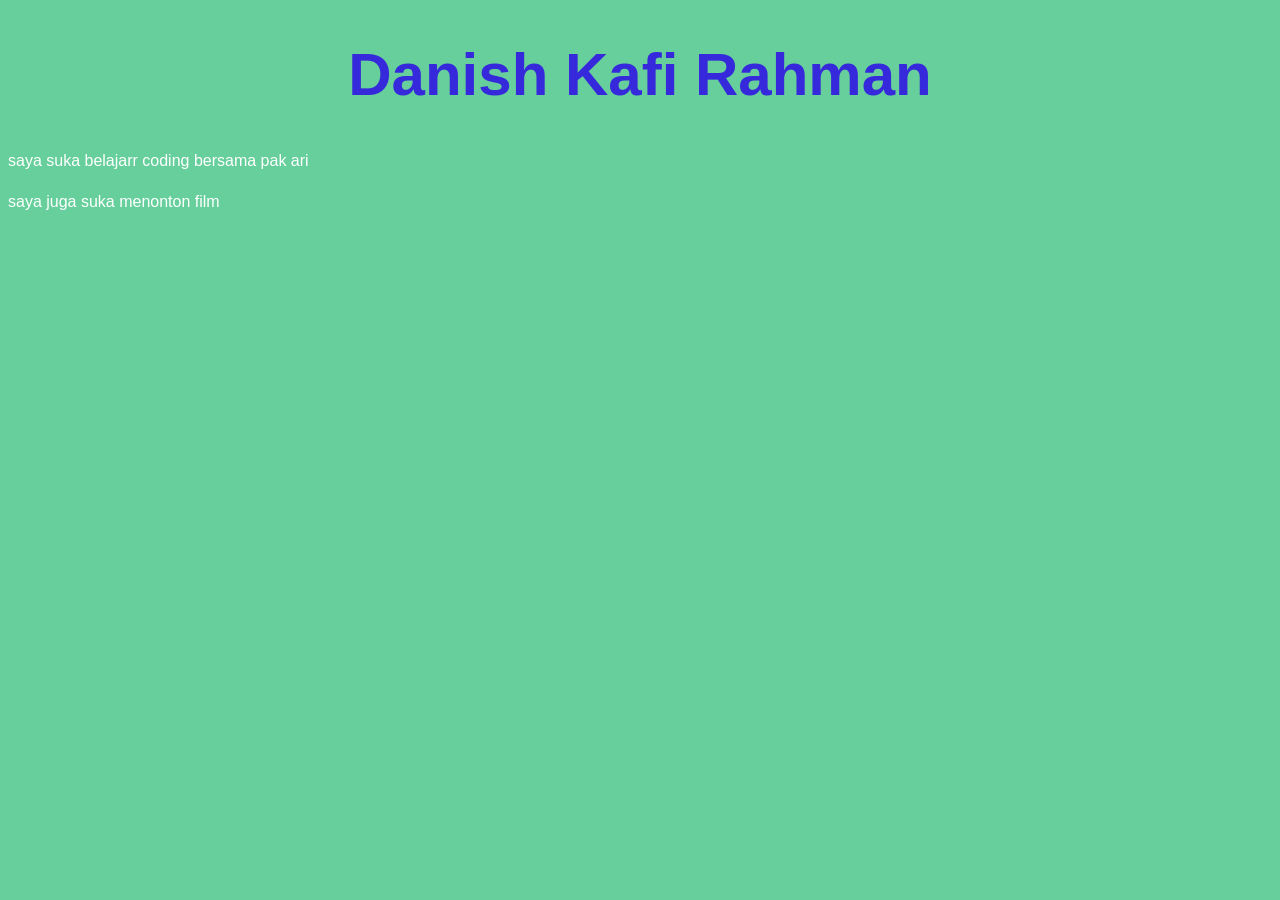
<file: Jobsheet_2/index.html>
<!DOCTYPE html>
<html lang="en">
<head>
    <meta charset="UTF-8">
    <meta name="viewport" content="width=device-width, initial-scale=1.0">
    <title>Document</title>
    <link rel="stylesheet" href="style.css">
</head>
<body>
    <h1>Danish Kafi Rahman</h1>
    <p class="bio">
        saya suka belajarr coding bersama pak ari
    </p>
    <p>
        saya juga suka menonton film
    </p>
</body>
</html>
</file>
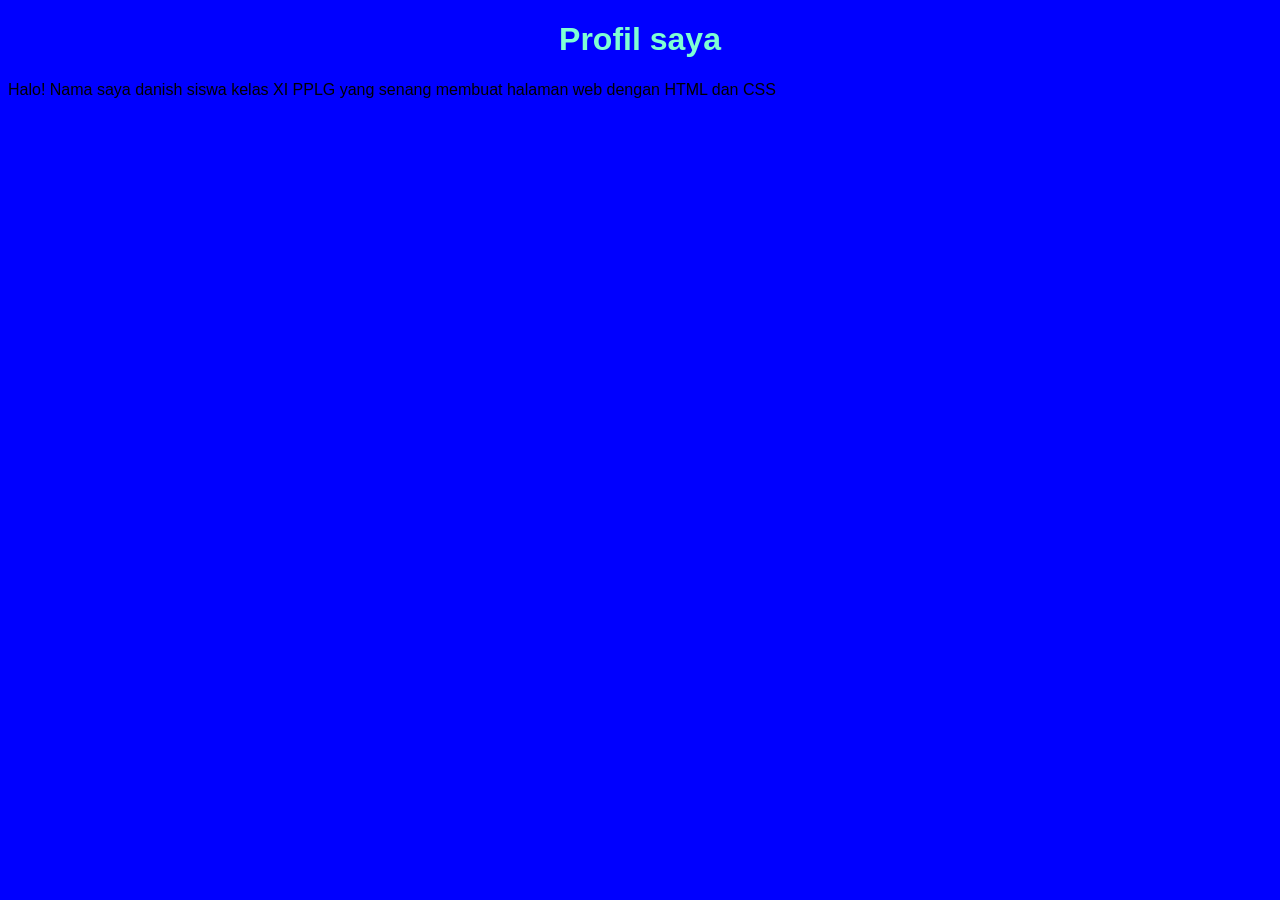
<file: typography/index.html>
<!DOCTYPE html>
<html lang="en">
<head>
    <meta charset="UTF-8">
    <meta name="viewport" content="width=device-width, initial-scale=1.0">
    <title>Document</title>
    <link rel="stylesheet"href="style.css">
</head>
<body>
    <h1>Profil saya</h1>
    <p>
        Halo! Nama saya danish
        siswa kelas XI PPLG
        yang senang membuat
        halaman web dengan 
        HTML dan CSS
    </p>
</body>
</html>
</file>
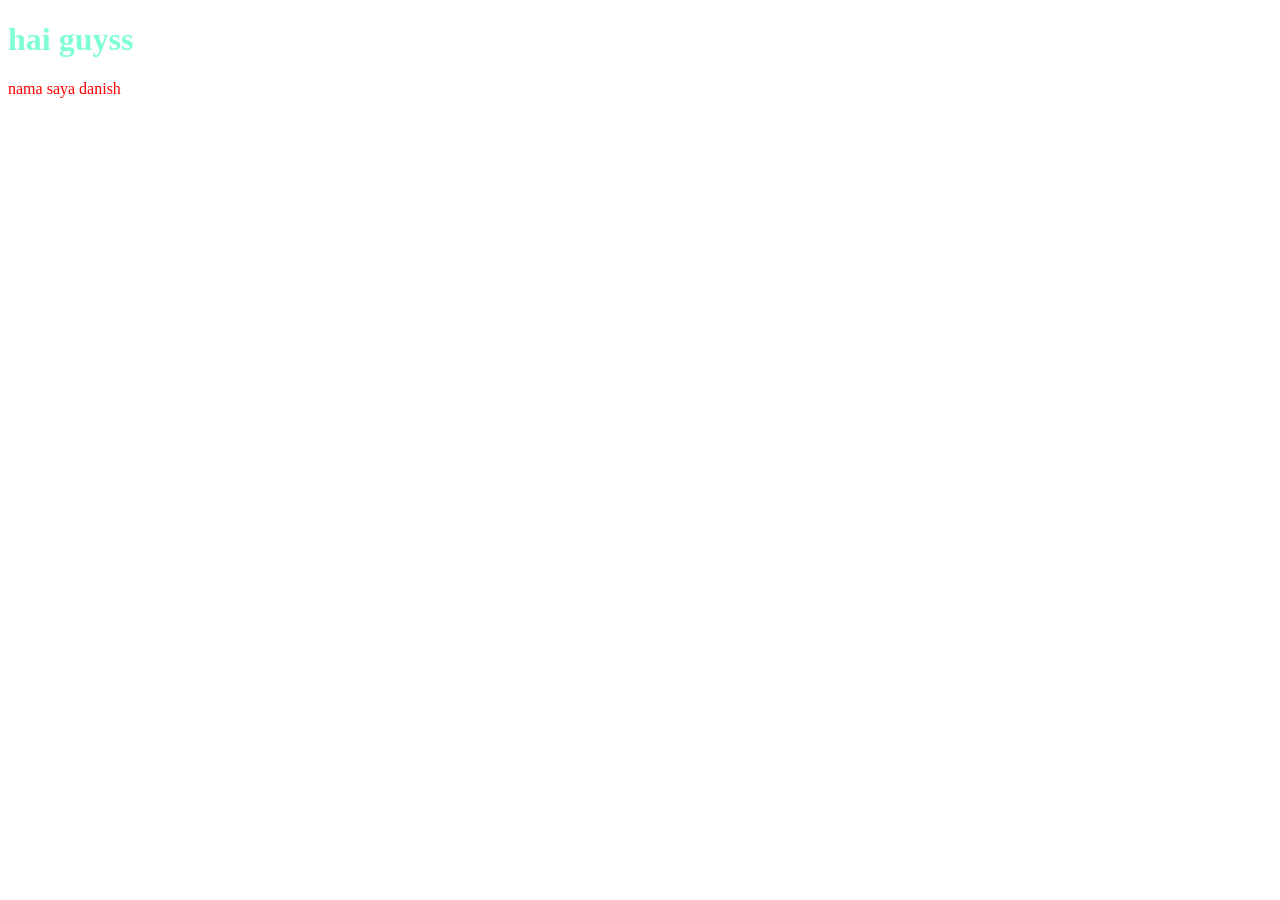
<file: eksternal.html>
<!DOCTYPE html>
<html lang="en">
<head>
    <meta charset="UTF-8">
    <meta name="viewport" content="width=device-width, initial-scale=1.0">
    <title>Document</title>
    <link rel="stylesheet" href="style.css">
</head>
<body>
    <h1>hai guyss</h1>
    <p>nama saya danish</p>
</body>
</html>
</file>
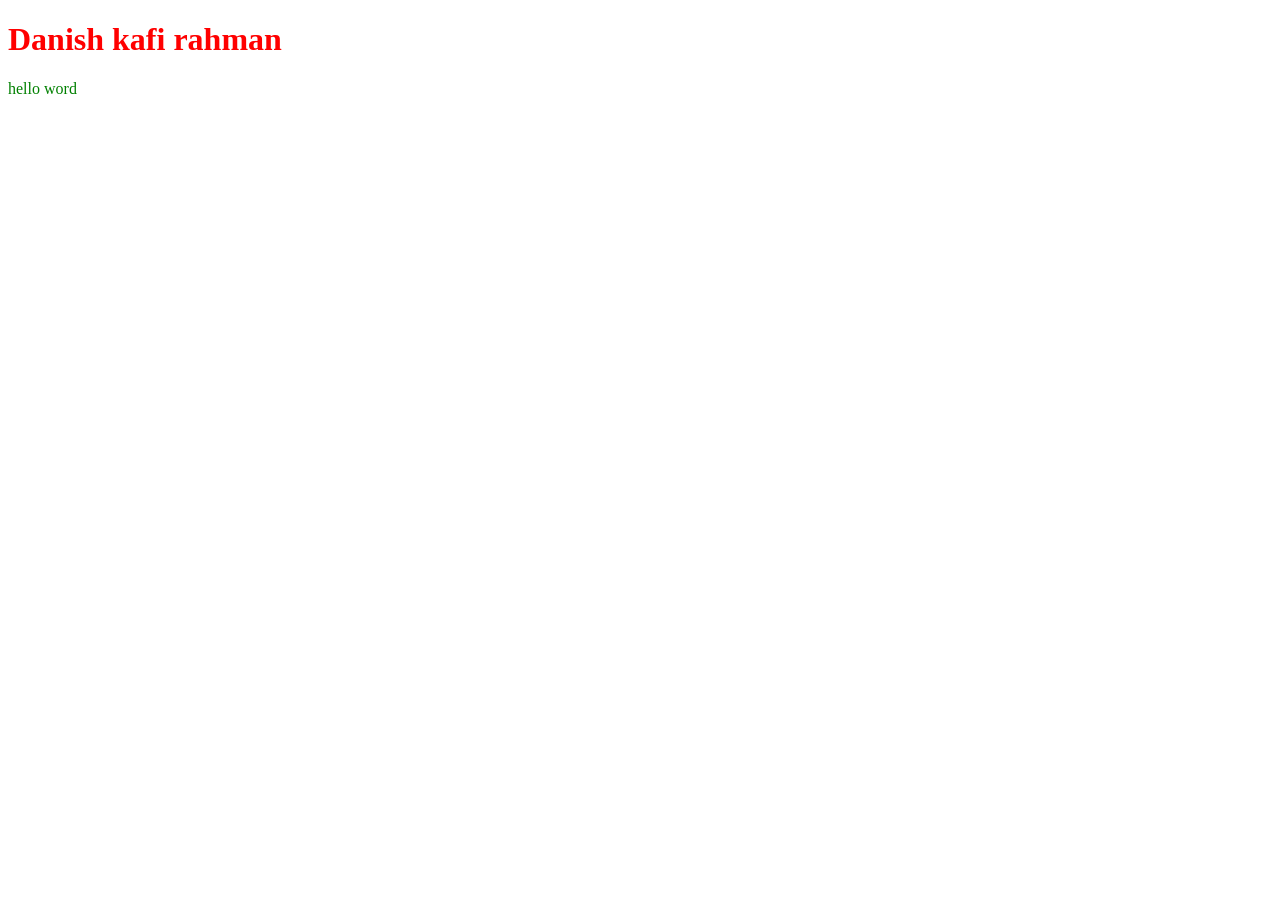
<file: inline.html>
<!DOCTYPE html>
<html lang="en">
    <head>
        <meta charset="UTF-8">
        <meta name="viewport" content="width=device-width, initial-scale=1.0">
        <title>Document</title>
    </head>
    <body>
        <h1 style="color:red">Danish kafi rahman</h1>
        <p style="color:green">hello word</p>
</body>
</html>
</file>
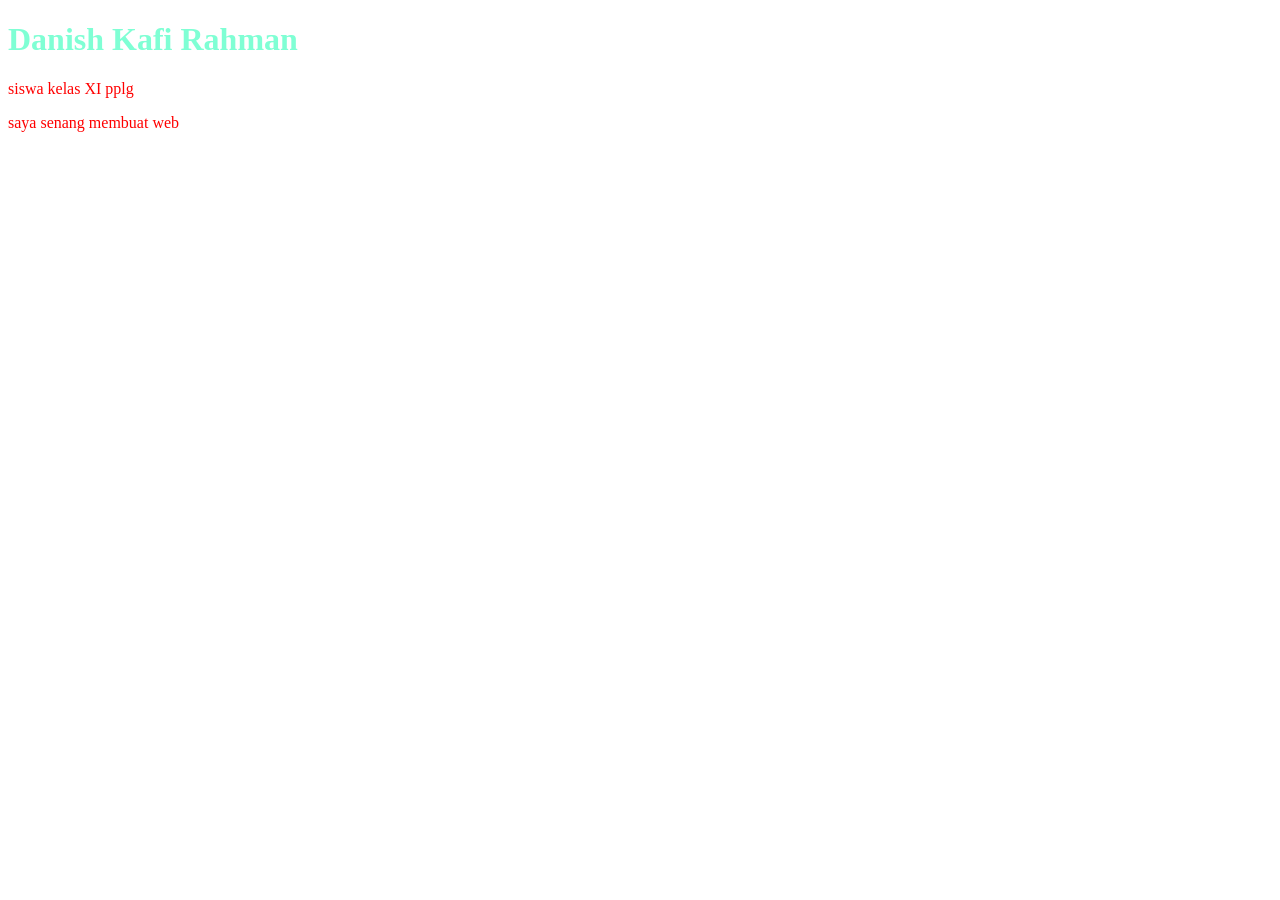
<file: profil.html>
<!DOCTYPE html>
<html lang="en">
<head>
    <meta charset="UTF-8">
    <meta name="viewport" content="width=device-width, initial-scale=1.0">
    <title>Document</title>
    <link rel="stylesheet" href="style.css">
</head>
<body>
    <h1 id="nama">
        Danish Kafi Rahman
    </h1>

    <p class="bio">
        siswa kelas XI pplg
    </p>

    <p class="bio">
        saya senang membuat web
    </p>
</body>
</html>
</file>
<file: Jobsheet_2/style.css>
body {
    font-family: 'segoe UI', sans-serif;
    background-color: #66cf9b;
}

h1 {
    font-size: 60px;
    font-weight: 700;
    text-align: center;
    color: #3529db;
}

.bio {
    font-size: 16px;
    text-align: justify;
    line-height: 1.5;
}

P {
    font-size: 16PX;
    line-height: 1.6;
    text-align: justify;
    color: white;
}
</file>
<file: typography/style.css>
body {
    font-family:"Segoe Ui", sans-serif;
    background-color:blue
}

h1 {
    font-size: 32px;
    font-weight: 700;
    text-align: center;
    color:aquamarine
}


p {
    font-size: 16px;
    line-height: 1.6;
    text-align: justify;
}

p {
    font-size: 16px;
    line-height: 1.3;
    text-align: justify;
}
</file>
<file: style.css>
h1 {
    color: aquamarine;
}
p {
    color:red;
}
</file>
